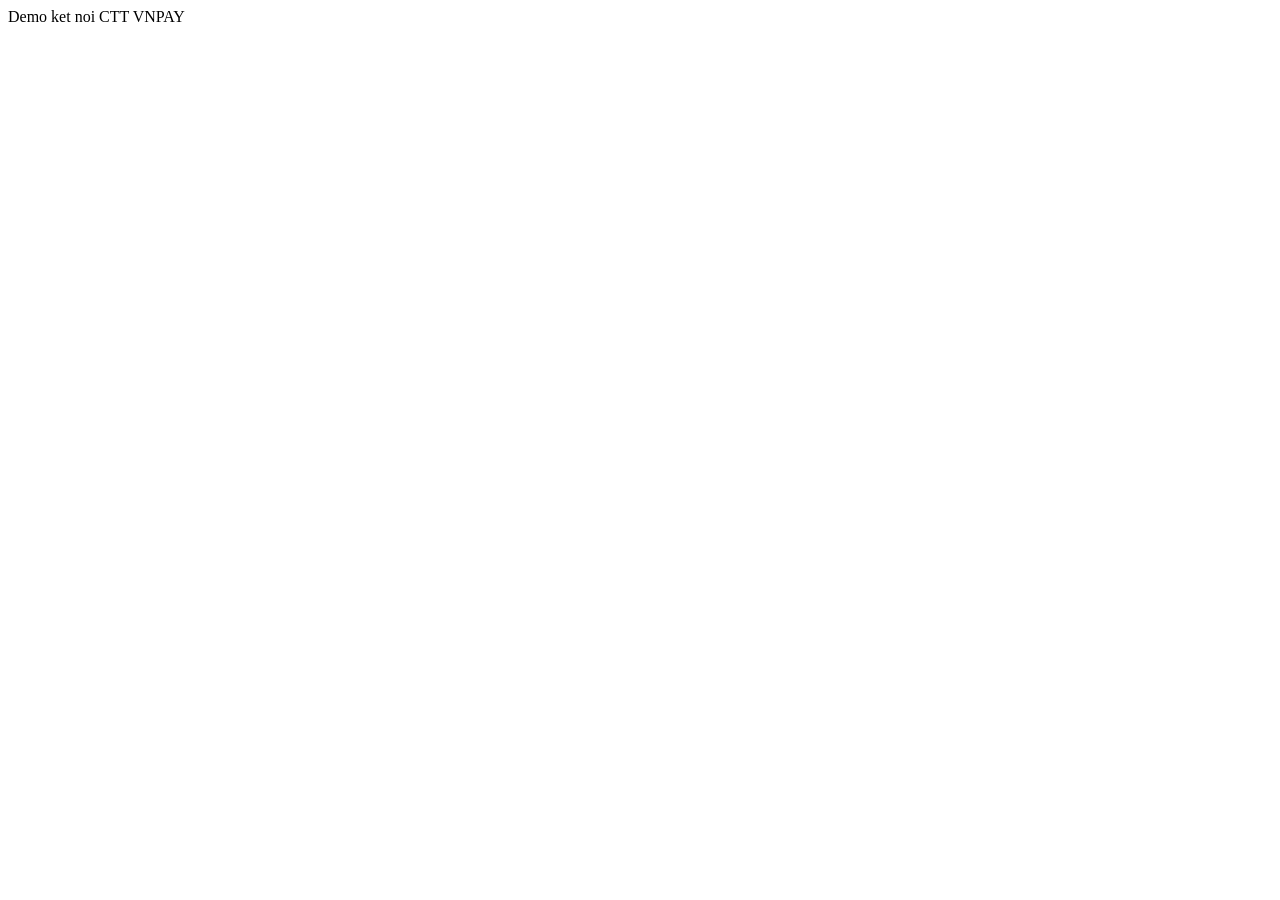
<file: DemoCTTVNPAY/web/index.html>
<!DOCTYPE html>
<!--
To change this license header, choose License Headers in Project Properties.
To change this template file, choose Tools | Templates
and open the template in the editor.
-->
<html>
    <head>
        <title>Ket noi CTT VNPAY</title>
        <meta charset="UTF-8">
        <meta name="viewport" content="width=device-width, initial-scale=1.0">
    </head>
    <body>
        <div>Demo ket noi CTT VNPAY</div>
    </body>
</html>
</file>
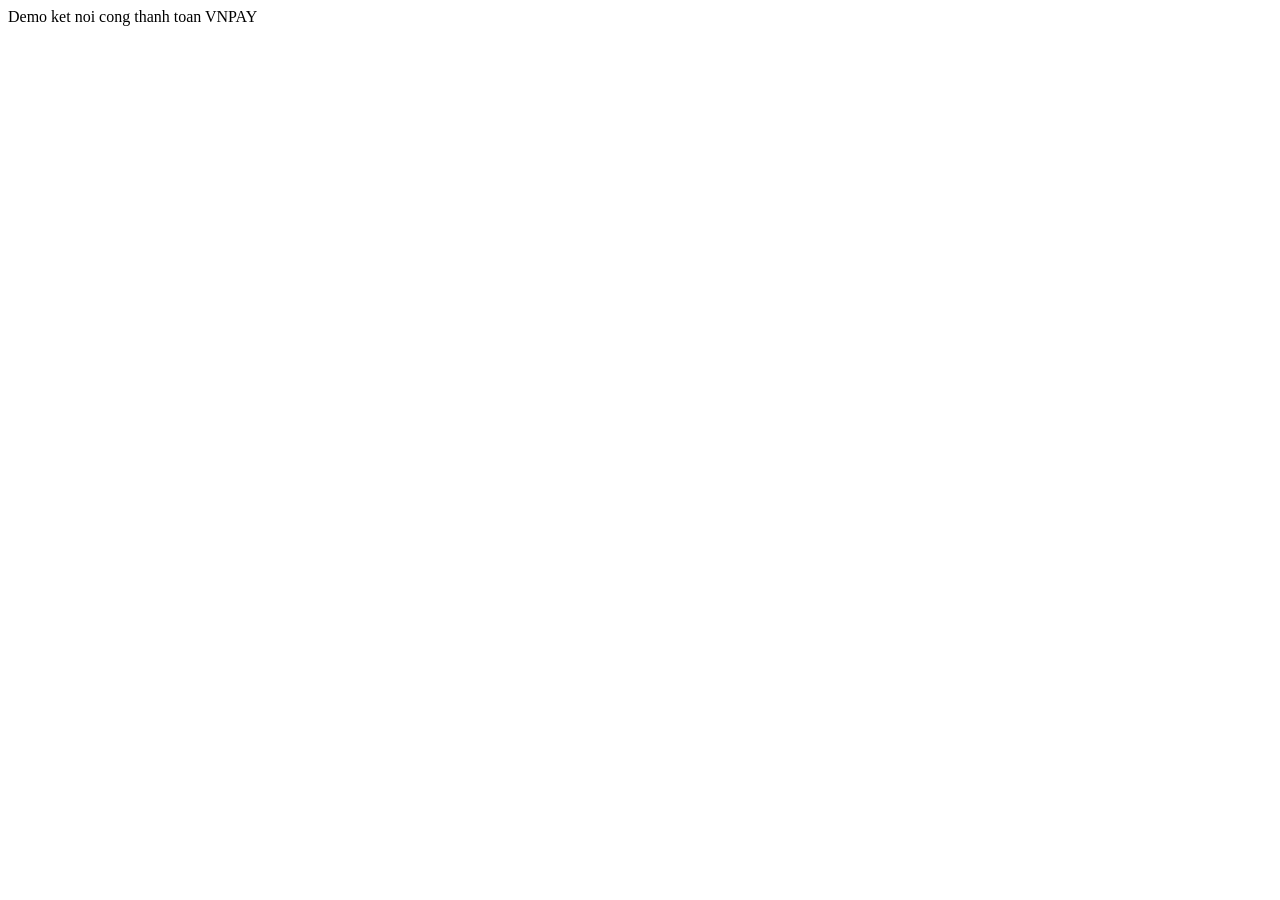
<file: DemoVNPAY/web/index.html>
<!DOCTYPE html>
<!--
To change this license header, choose License Headers in Project Properties.
To change this template file, choose Tools | Templates
and open the template in the editor.
-->
<html>
    <head>
        <title>Demo Cong thanh toan VNPAY</title>
        <meta charset="UTF-8">
        <meta name="viewport" content="width=device-width, initial-scale=1.0">
    </head>
    <body>
        <div>Demo ket noi cong thanh toan VNPAY</div>
    </body>
</html>
</file>
